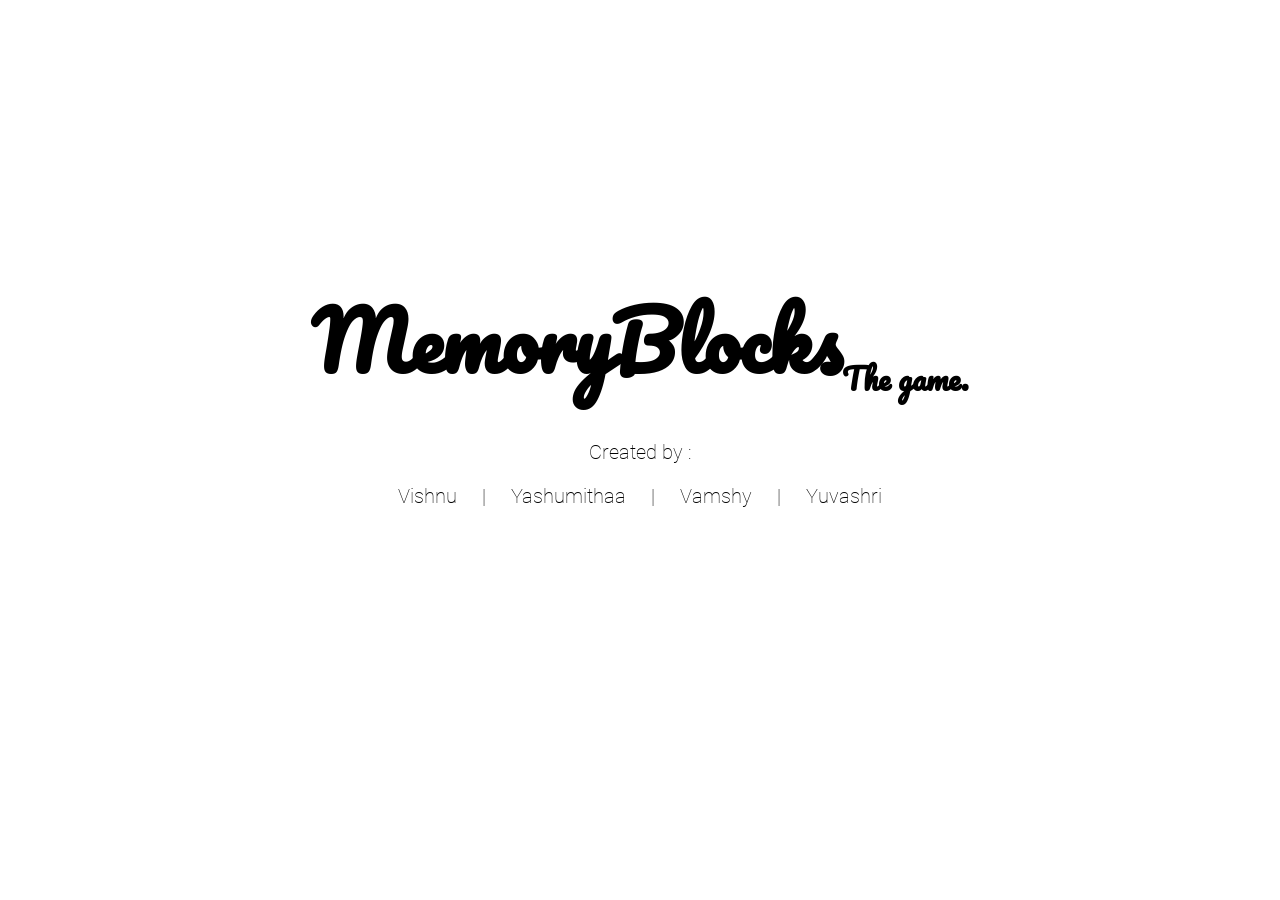
<file: Sudoku Web Game/index.html>
<!DOCTYPE html>
<html lang="en">
    <head>
        <meta http-equiv="Content-Type" content="text/html; charset=utf-8"/> 
        <title>Memory Block</title>
        <link href="home.css" rel="stylesheet"> <!-- CSS file for styling-->
        <script type="text/javascript" src="home.js"></script> <!-- JavaScript file -->
    </head>

<!--
    data-isopen : if a block is opened this attribute is changed to true else false
    data-islocked : if image of two blocks matched then both are locked and won't be locked
-->

<body onload="hideIntro();">
<div class="intro">
    <h1>MemoryBlocks<sub>The game.</sub></h1>
    <h1 class="names" style="margin-top : 30px!important;">Created by : </h1>
    <h1 class="names" style="margin-top : 20px!important;">Vishnu&nbsp;&nbsp;&nbsp;&nbsp;&nbsp;|&nbsp;&nbsp;&nbsp;&nbsp;&nbsp;Yashumithaa&nbsp;&nbsp;&nbsp;&nbsp;&nbsp;|&nbsp;&nbsp;&nbsp;&nbsp;&nbsp;Vamshy&nbsp;&nbsp;&nbsp;&nbsp;&nbsp;|&nbsp;&nbsp;&nbsp;&nbsp;&nbsp;Yuvashri</h1>
</div>

<div class="difficulty">
    <ul class="difficulty-levels">
        <li onclick="setDifficulty(0)">Easy</li>
        <li onclick="setDifficulty(1)">Intermediate</li>
        <li onclick="setDifficulty(2)">Difficult</li>
    </ul>
</div>

<div class="modal">
    <div class="alert-message">
        <h1>Game Over!</h1>
    <button onclick="hideModal(0)">Ok</button>
    </div>
</div>

<div class="modal">
    <div class="alert-message">
        <h1>Restart game? All progress will be lost.</h1>
    <button onclick="restartGame()">Restart</button>
    <button onclick="hideModal(1)">Cancel</button>
    </div>
</div>

<div class="container">
    
    <div class="header">
        <h1 class="header-title">MemoryBlocks<sub>The game.</sub>
        <attempt>Attempts : </attempt>
        </h1>

    </div>
    
    <div class="leader">
        <ul class="options">
        <li onclick="document.getElementsByClassName('modal')[1].style.display='block';" title="Restart"><img src="restart.png"></li>
            <li title="Help"><a href="help.html" target="_blank"><img src="help.png"></a></li>
        </ul>

        <h1 class="leaderboard">Leaderboard</h1>
        <ul class="score">
            
        </ul>

    </div>
    <table name='matrix' cellspacing="10">
        <tr>
            <td onclick="changeImage(this)"   class="ele" id='0'></td>
            <td onclick="changeImage(this)"   class="ele" id='1'></td>
            <td onclick="changeImage(this)"   class="ele" id='2'></td>
            <td onclick="changeImage(this)"   class="ele" id='3'></td>
            <td onclick="changeImage(this)"   class="ele" id='4'></td>
            <td onclick="changeImage(this)"   class="ele" id='5'></td>

            
        </tr>

        <tr>
            <td onclick="changeImage(this)"   class="ele" id='6'></td>
            <td onclick="changeImage(this)"   class="ele" id='7'></td>
            <td onclick="changeImage(this)"   class="ele" id='8'></td>
            <td onclick="changeImage(this)"   class="ele" id='9'></td>
            <td onclick="changeImage(this)"   class="ele" id='10'></td>
            <td onclick="changeImage(this)"   class="ele" id='11'></td>

        </tr>

        <tr>
            <td onclick="changeImage(this)"   class="ele" id='12'></td>
            <td onclick="changeImage(this)"   class="ele" id='13'></td>
            <td onclick="changeImage(this)"   class="ele" id='14'></td>
            <td onclick="changeImage(this)"   class="ele" id='15'></td>
            <td onclick="changeImage(this)"   class="ele" id='16'></td>
            <td onclick="changeImage(this)"   class="ele" id='17'></td>

        </tr>

        <tr>
            <td onclick="changeImage(this)"   class="ele" id='18'></td>
            <td onclick="changeImage(this)"   class="ele" id='19'></td>
            <td onclick="changeImage(this)"   class="ele" id='20'></td>
            <td onclick="changeImage(this)"   class="ele" id='21'></td>
            <td onclick="changeImage(this)"   class="ele" id='22'></td>
            <td onclick="changeImage(this)"   class="ele" id='23'></td>

        </tr>

        <tr>
            <td onclick="changeImage(this)"   class="ele" id='24'></td>
            <td onclick="changeImage(this)"   class="ele" id='25'></td>
            <td onclick="changeImage(this)"   class="ele" id='26'></td>
            <td onclick="changeImage(this)"   class="ele" id='27'></td>
            <td onclick="changeImage(this)"   class="ele" id='28'></td>
            <td onclick="changeImage(this)"   class="ele" id='29'></td>

        </tr>

        <tr>
            <td onclick="changeImage(this)"   class="ele" id='30'></td>
            <td onclick="changeImage(this)"   class="ele" id='31'></td>
            <td onclick="changeImage(this)"   class="ele" id='32'></td>
            <td onclick="changeImage(this)"   class="ele" id='33'></td>
            <td onclick="changeImage(this)"   class="ele" id='34'></td>
            <td onclick="changeImage(this)"   class="ele" id='35'></td>

        </tr>
    </table>

    <h1 class="message"></h1>
    <button class="message-button" onclick="playAgain()">Play Again ></button>
</div>
</body>
</html>
</file>
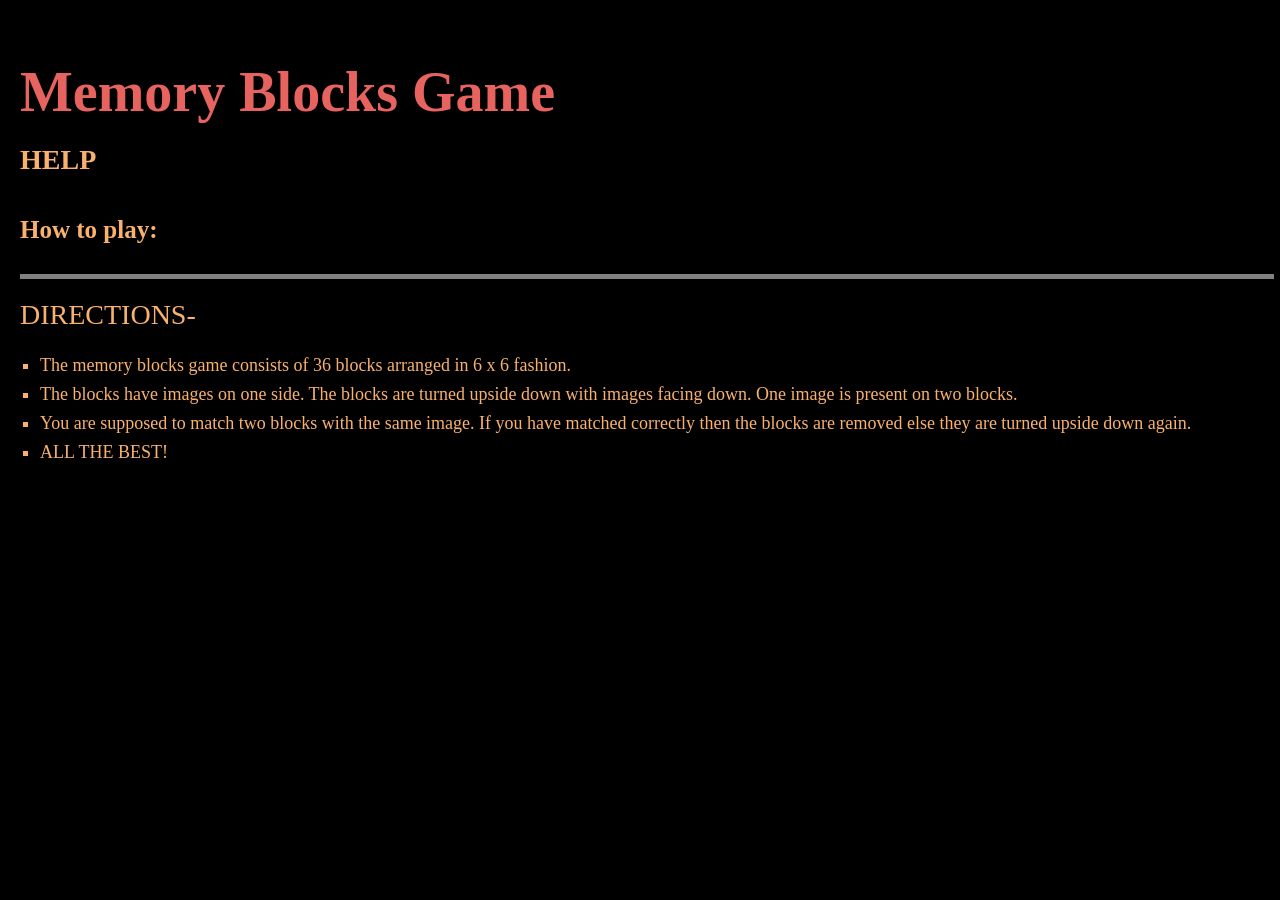
<file: Sudoku Web Game/help.html>
<!DOCTYPE html>
<html>
<head>
<title>
Memory Blocks Help
</title>

<style>
html,body
{
width : 100%;
height : 100%;
padding : 0;
margin : 0px;
background-color : black;
}

.heading
{
display : block;
width : 80%;
float : left;
position : relative;
color : rgb(231,99,95);
font-family : 'Tahoma';
font-weight : bold;
font-size : 56px;
left : 20px;
margin : 0px;
margin-top : 60px;
}


.topic
{
display : block;
width : 80%;
float : left;
position : relative;
color : rgb(249,177,109);
font-family : 'Tahoma';
font-weight : bold;
font-size : 28px;
left : 20px;
margin : 0px;
margin-top : 20px;
}

.howto
{
display : block;
width : 98%;
float : left;
position : relative;
color : rgb(249,177,109);
font-family : 'Tahoma';
font-weight : bold;
font-size : 25px;
left : 20px;
margin : 0px;
margin-top : 40px;
font-weight : bold;
border-bottom : 5px solid gray;
padding-bottom : 30px;
}

.body-heading
{
display : block;
width : 80%;
float : left;
position : relative;
color : rgb(249,177,109);
font-family : 'Tahoma';
font-weight : lighter;
font-size : 28px;
left : 20px;
margin : 0px;
margin-top : 20px;
}

ul
{
display : inline-block;
}

ul li
{
list-style-type : square;
color : rgb(249,177,109);
font-family : 'Tahoma';
font-weight : lighter;
font-size : 18px;
margin-top : 8px;
}
</style>

</head>

<body>
<h1 class="heading">Memory Blocks Game</h1>
<h2 class="topic">HELP</h2>


<h3 class="howto">How to play: </h3>

<h2 class="body-heading">DIRECTIONS-</h2>

<ul>
<li>The memory blocks game consists of 36 blocks arranged in 6 x 6 fashion.</li>
<li>The blocks have images on one side. The blocks are turned upside down with images facing down. One image is present on two blocks.</li>
<li>You are supposed to match two blocks with the same image. If you have matched correctly then the blocks are removed else they are turned upside down again.</li>
<li>ALL THE BEST!	</li>
</ul>
</body>

</html>
</file>
<file: Sudoku Web Game/home.css>
@font-face
{
    font-family : 'Pacifico';
    src : url("Pacifico-Regular.ttf");
}

@font-face
{
    font-family: 'Roboto';
    src : url("Roboto-Thin.ttf");
}
html,body
{
    width : 100%;
    height : 100%;
    padding : 0px;
    margin : 0px;
    background-color: rgb(188, 194, 190);

}

.intro
{
    display: block;
    position: fixed;
    z-index : 1;
    width : 100%;
    height : 100%;
    background-color : white;
}

.leader
{
    display: inline-block;
    width : 50%;
    height : 91.8%;
    background-color: white;
    float : left;
    overflow: scroll;
    overflow-x: hidden;
}

.options
{
   display: block;
   margin : auto;
   padding : 0px;
   padding-top : 30px;
}

.options li
{
    display: inline;
    list-style-type: none;
    padding : 50px;
}

.options li img
{
    width : 30px;
    height : 30px;
}

.leaderboard
{
    display: block;
    width : 100%;
    font-family: 'Candara';
    color : black;
    font-size : 40px;
    font-weight: lighter;
}

.score
{
  float : left;
}

.score li
{
    font-family: 'Candara';
    font-size : 15px;
    color : rgb(45, 45, 46);
    display : block;
    float : left;
    margin-top : 10px;
}

.intro h1
{
font-family: 'Pacifico';
color : black;
display: block;
text-align: center;
font-size : 80px;
margin : auto;
position: relative;
top : 30%;
}

.intro h1 sub
{
font-size : 30px;
}

.names
{
    display: block !important;
    font-family: Roboto !important;
    font-size : 20px !important;
    text-align: center !important;
    font-weight: lighter;
}
table[name='matrix']
{
    display: none;
    padding : 0px;
    position: relative;
    top : 3%;

}

table[name='matrix'] tr td{
    width : 80px;
    height  : 80px;
    background-color: black;
    border-radius: 5px;
    transition: background-color 0.4s linear;
}

.ele
{
    background-repeat: no-repeat;
    background-size: 80px 80px;
}
.container
{
    display : block;
    width : 100%;
    height : 100%;
    text-align : center;
    margin : auto;
}

.header
{
    display: block;
    position: relative;
    top : 0px;
    left : 0px;
    right : 0px;
    padding : 0px;
    margin : 0px;
    width : 100%;
    background-color: black;
    text-align: center;
}

.header-title
{
    display: block;
    width : inherit;
    font-family : 'Pacifico';
    color : white;
    font-size : 23px;
    padding : 0px;
    padding-top: 5px;
    padding-bottom: 5px;
    margin : 0px;
    margin-left: -10px;
}

.header-title sub
{
    font-size : 15px;
}

.header-title attempt
{
    float : right;
}

.difficulty
{
    position: fixed;
    display: none;
    width : 100%;
    height : 100%;
    background-color : rgba(0,0,0,0.8);
    z-index : 1;
    text-align: center;
}

.difficulty-levels
{
    display: block;
    margin : auto;
    margin-top : 15%;
}

.difficulty-levels li
{
    list-style-type: none;
    width : 40%;
    background-color: white;
    color : black;
    border-radius: 5px;
    padding : 20px 10px 20px 10px;
    margin : auto;
    font-family: Roboto;
    font-weight: bold;
    margin-top : 8px;
}

.modal
{
    position: fixed;
    display: none;
    width : 100%;
    height : 100%;
    background-color : rgba(0,0,0,0.8);
    z-index : 1;
    text-align: center;
}

.alert-message
{
    display: block;
    width : 30%;
    height : 30%;
    background-color : white;
    border-radius : 5px;
    margin: auto;
    margin-top: 15%;
}

.alert-message h1
{
    font-family: 'Calibri';
    font-size : 30px;
    display: block;
    text-align: center;
    padding-top: 10%;
}

.alert-message button
{
    width : 20%;
    height : 20%;
    background-color: cadetblue;
    color : white;
    font-family: 'Calibri';
    font-size : 13px;
    border-width: 0px;
}
.message
{
    display : none;
    width : 100%;
    font-family: Arial;
    color : black;
    font-weight: lighter;
    font-size : 25px;
    margin : auto;
    position: relative;
    top : 30%;
}

.message-button
{
    display: none;
    width : 90px;
    height : 45px;
    border-width : 0px;
    color : black;
    background-color : white;
    position: relative;
    top : 35%;
    margin : auto;
    border-radius : 5px;
}

@media only screen and (max-width : 1140px)
{
    .leader
    {
    width :35%;
    }

}

@media only screen and (max-width : 1140px)
{
    .leader
    {
    width :100%;
    }
}
</file>
